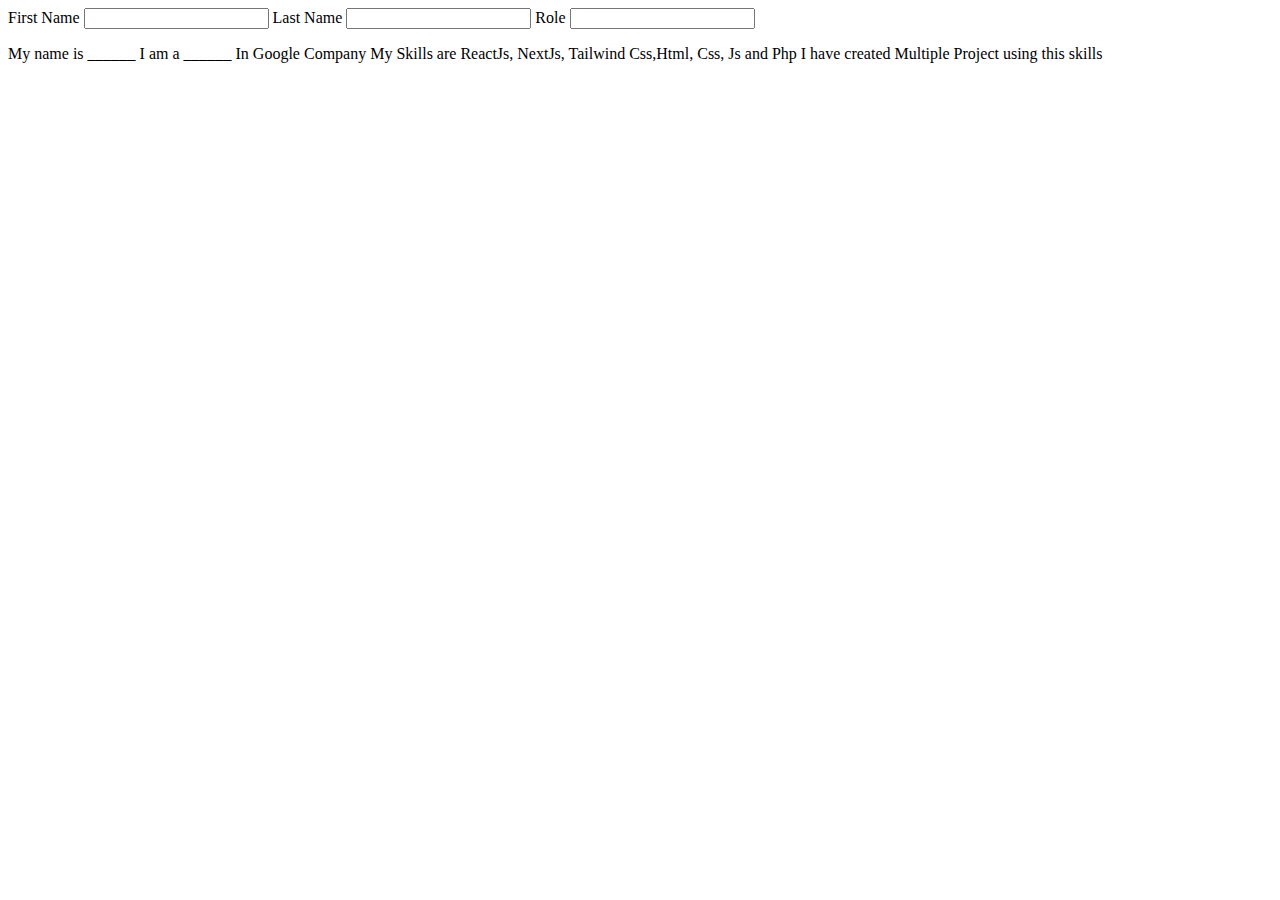
<file: index,.html>
<!DOCTYPE html>
<html lang="en">
<head>
    <meta charset="UTF-8">
    <meta name="viewport" content="width=device-width, initial-scale=1.0">
    <title>Document</title>
</head>
<body>
    <form action="" oninput="name.value=fname.value+lname.value; roleTemp.value=role.value">
        <label for="fname">First Name</label>
        <input type="text" name="fname" id="fname">
        <label for="lname">Last Name</label>
        <input type="text" name="lname" id="lname">
        <label for="role">Role</label>
        <input type="text" name="role" id="role">
        <!-- <h1>Welcome <output name="x" for="fname lname">User</output> Hope you are doing well</h1> -->


        <p>My name is <output name="name" for="fname lname">______</output> I am a <output name="roleTemp" for="role">______</output> In Google Company My Skills are ReactJs, NextJs, Tailwind Css,Html, Css, Js and Php I have created Multiple Project using this skills </p>
    </form>
</body>
</html>
</file>
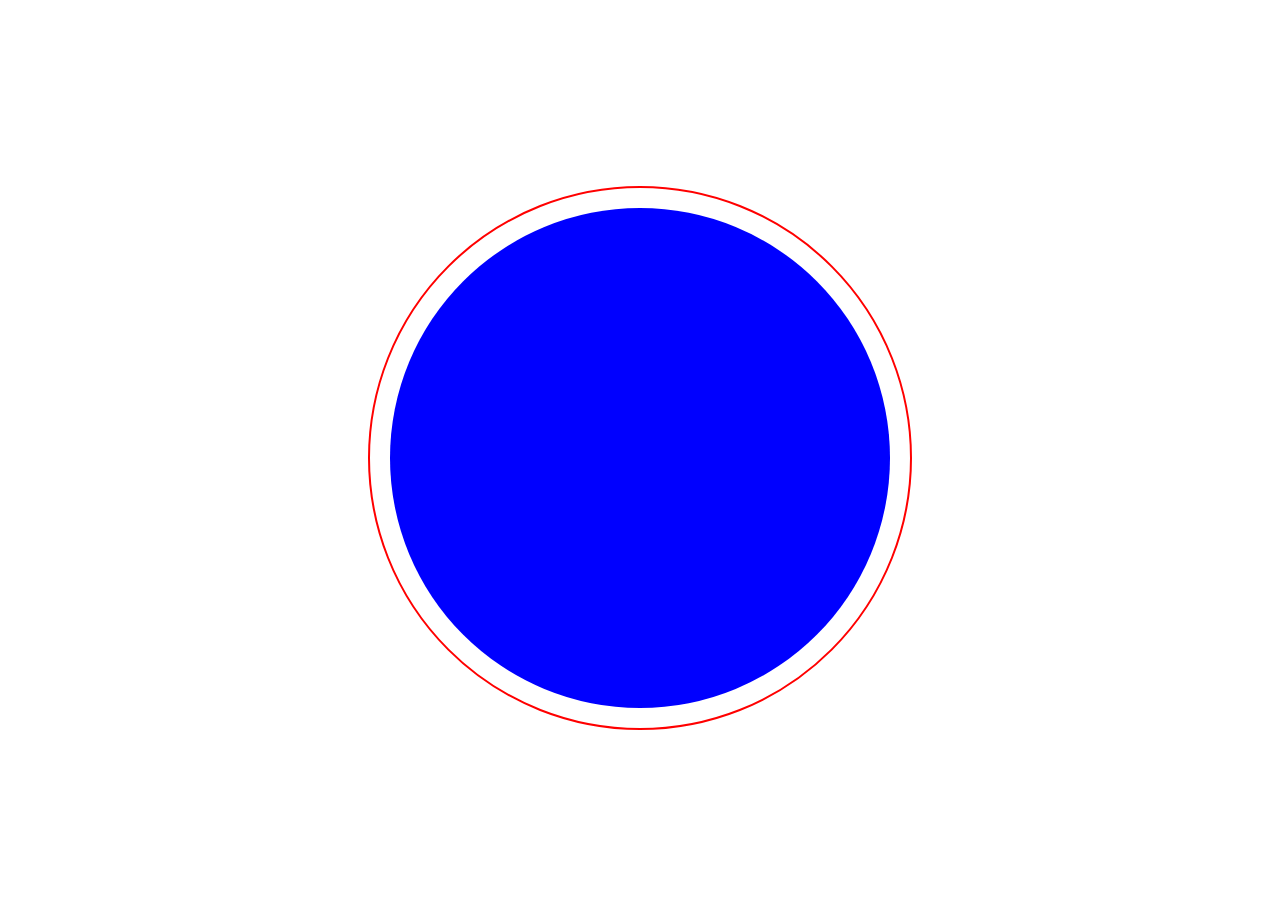
<file: shape.html>
<!DOCTYPE html>
<html lang="en">
<head>
    <meta charset="UTF-8">
    <meta name="viewport" content="width=device-width, initial-scale=1.0">
    <title>Document</title>
    <style>
        .box{
            background-color: blue;
            height: 500px;
            width: 500px;
            border-radius: 9999px;
            /* border: 100px double blue; */
        }
        .main{
            width: 100%;
            height: 100vh;
            display: flex;
            justify-content: center;
            align-items: center;
        }
        .cont{
            border: 2px solid red;
            border-radius: 9999px;
            padding: 20px;

            }
    </style>
</head>
<body>
    <div class="main">
        <div class="cont">
            <div class="box"></div>
        </div>
    </div>
</body>
</html>
</file>
